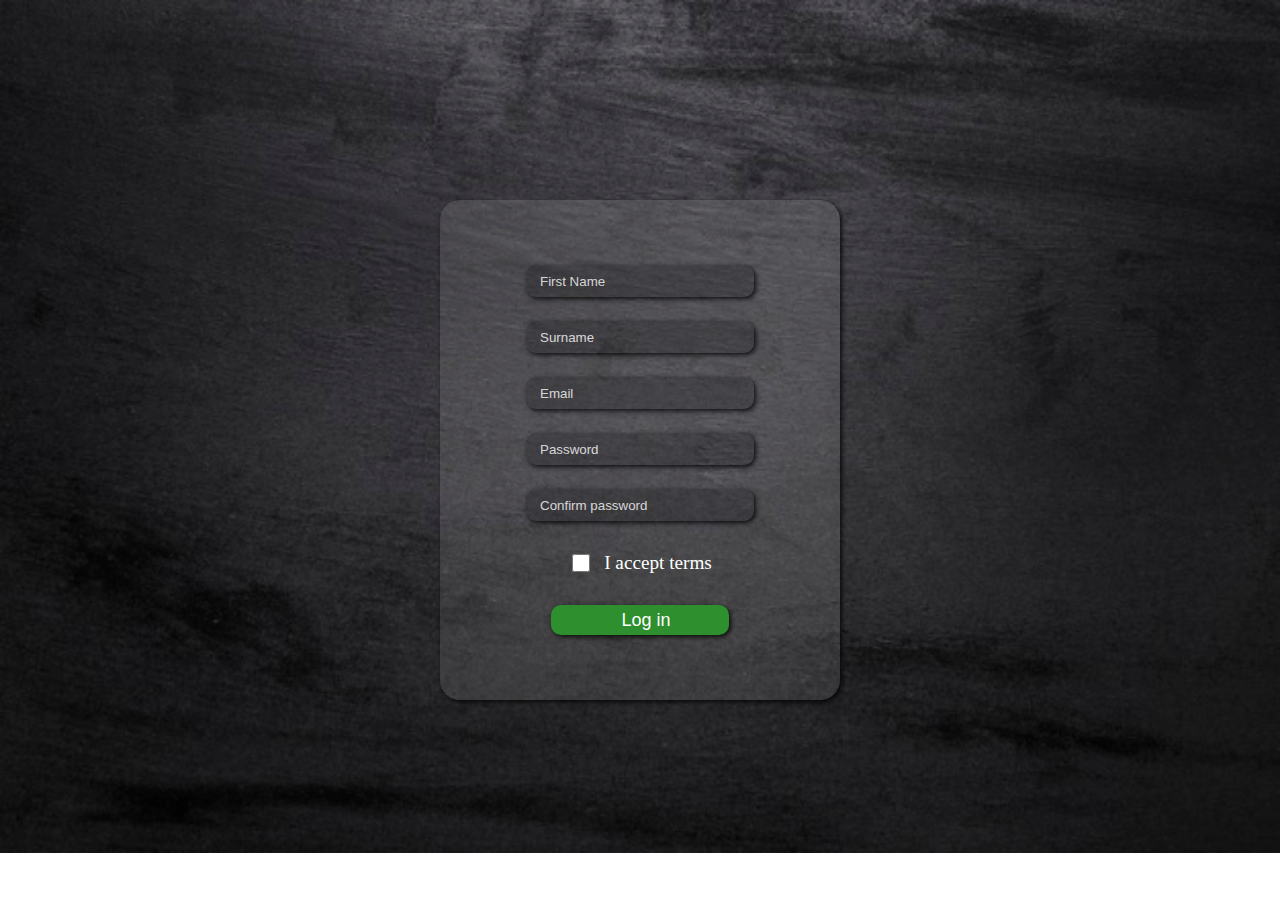
<file: index.html>
<!DOCTYPE html>
<html lang="en">

<head>
    <meta charset="UTF-8">
    <meta http-equiv="X-UA-Compatible" content="IE=edge">
    <meta name="viewport" content="width=device-width, initial-scale=1.0">
    <title>Task 03</title>
    <link rel="stylesheet" href="style.css">
</head>

<body>
    <form>
       <!-- <span id="register"> registration</span> -->
        <div class="form-group">
            <label></label>
            <input type="text" name="firstNameInput" placeholder="First Name" required>
        </div>
        <div class="form-group">
            <label></label>
            <input type="text" name="lastNameInput" required placeholder="Surname">
        </div>
        <div class="form-group">
            <label></label>
            <input type="email" name="emailInput" required placeholder="Email">
            <span id="blockedEmailEerror"></span>
        </div>
        <div class="form-group">
            <label></label>
            <input type="password" name="passwordInput" required minlength="6" maxlength="16" placeholder="Password">
        </div>
        <div class="form-group">
            <label></label>
            <input type="password" name="passwordConfirmInput" required minlength="6" maxlength="16" placeholder="Confirm password">
        </div>
        <div class="form-group">
            <input type="checkbox" name="acceptedInput" required id="agreement">
            <label class="inline">I accept terms</label>
        </div>
        <div class="form-group">
            <input type="submit" value="Log in" id="button">
        </div>
    </form>


    <script src="script.js">
    </script>
</body>

</html>
</file>
<file: style.css>
body {
            background-image: url(image.jpeg);
            background-repeat: no-repeat;
            background-size: cover;
            display: flex;
            justify-content: center;
            align-items: center;
            margin-top: 200px;
            color: white;
        }
        form {
            width: 400px;
            height: 500px;
            display: flex;
            flex-direction: column;
            justify-content: center;
            background-color: rgba(255, 255, 255, 0.1);
            border-radius: 20px;
            box-shadow: 2px 2px 5px rgba(0, 0, 0, 0.82);
        }
        form #register {
            text-align: center;
            text-transform: uppercase;
            margin-top: 20px;
            margin-bottom: 10px;
            font-weight: bolder;
            font-size: 37px;
        }
        .form-group {
            margin: 12px 15px;
            text-align: center;
            font-size: larger;
            display: flex;
            align-items: center;
            justify-content: center;
        }
        input::placeholder {
            color: rgb(255, 255, 255, 0.8);
          }
        .form-group input {
            height: 30px;
            border-radius: 10px;
            background-color: rgba(0, 0, 0, 0.2);
            box-shadow: 2px 2px 5px rgba(0, 0, 0, 0.82);
            color: white;
            border: none;
            outline: 0px;
            text-indent: 12px;
            width: 224px;
            cursor: inherit;
        }

        .form-group label {
            display: block;
        }

        .form-group label.inline {
            display: inline-block;
        }


        /* :valid - псевдокласс находит элементы, которые прошли валидацию */
    

        /* :invalid - псевдокласс находит элементы, которые не прошли валидацию */
        /* input:invalid {
            border: 1px solid red;
        } */

        #blockedEmailEerror {
            color: red;
        }

        #agreement {
            width: 18px;
            box-shadow: none;
            margin-right: 14px;
        }

        #button {
           background-color: rgb(45, 143, 45);
           width: 48%;
           color: white;
           font-size: 18px;
        }
</file>
